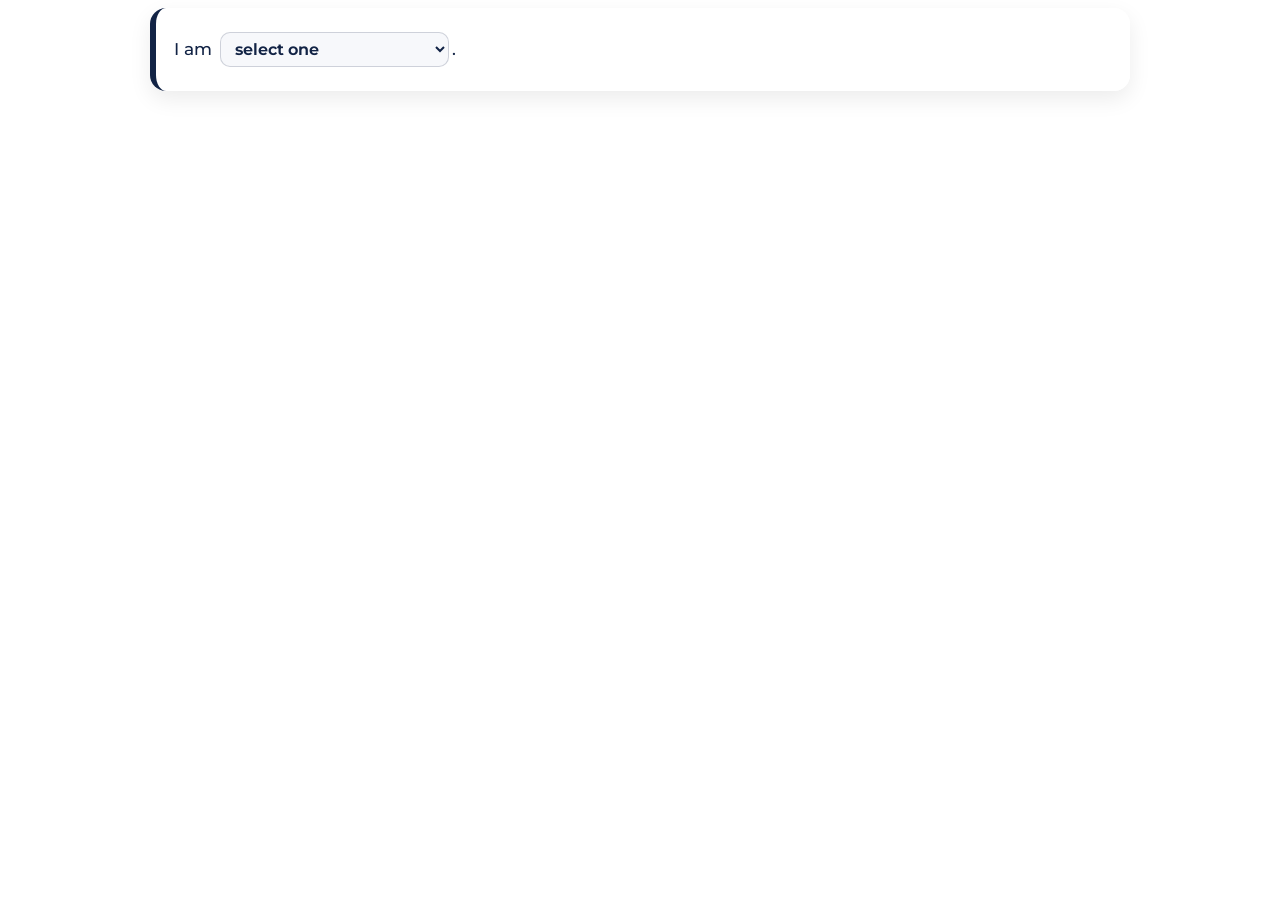
<file: index.html>
<!DOCTYPE html>
<html lang="en">
<head>
  <meta charset="UTF-8">
  <meta name="viewport" content="width=device-width, initial-scale=1.0">
  <title>GG Condensed Pricing Widget</title>
  <link href="https://fonts.googleapis.com/css2?family=Montserrat:wght@400;500;600;700&display=swap" rel="stylesheet">
  <link rel="stylesheet" href="styles.css?v=2">
</head>
<body>

<div id="ggPriceWidget">
  <div class="price-line" id="stepMode">
    I am
    <select id="mode">
      <option value="">select one</option>
      <option value="individual">an individual</option>
      <option value="group">registering for a group</option>
    </select>.
  </div>

  <!-- Individual flow -->
  <div id="individualFlow">
    <div class="price-line step" id="stepLived">
      I am
      <select id="lived">
        <option value="">select one</option>
        <option value="no">not requesting</option>
        <option value="yes">requesting</option>
      </select>
      the lived experience scholarship.
    </div>

    <div class="price-line step" id="stepStudent">
      I am
      <select id="student">
        <option value="">select one</option>
        <option value="no">not a student</option>
        <option value="yes">a student</option>
      </select>.
    </div>

    <div class="price-line step" id="stepCeu">
      I am
      <select id="ceu">
        <option value="">select one</option>
        <option value="no">not claiming</option>
        <option value="yes">claiming</option>
      </select>
      Continuing Education Units (CEUs).
    </div>

    <div class="price-line step" id="stepEvent">
      I want to register for
      <select id="event">
        <option value="">select one</option>
        <option value="global">the Global Gathering only</option>
        <option value="skill">Skill Building Institutes only</option>
        <option value="both">both the Global Gathering and Skill Building Institutes</option>
      </select>.
    </div>

    <div class="price-line step" id="stepSkillLength">
      For Skill Building Institutes, I am choosing
      <select id="skillLength">
        <option value="">select one</option>
        <option value="half">a half day</option>
        <option value="full">a full day</option>
      </select>.
    </div>

    <div class="price-line step" id="stepEarly">
      I am registering
      <select id="early">
        <option value="">select one</option>
        <option value="yes">on or before July 31, 2026</option>
        <option value="no">after July 31, 2026</option>
      </select>.
    </div>
  </div>

  <!-- Group flow -->
  <div id="groupFlow">
    <div class="price-line step" id="stepGroupSize">
      My group has
      <input id="groupSize" type="number" min="10" value="">
      registrations.
    </div>

    <div class="price-line step" id="stepGroupAddons">
      Members of my group are
      <select id="groupAddons">
        <option value="">select one</option>
        <option value="no">not claiming CEUs or participating in Skill Building Institutes</option>
        <option value="yes">claiming CEUs and/or participating in Skill Building Institutes</option>
      </select>.
    </div>

    <div class="price-line step" id="stepGroupCounts">
      <input id="groupSkillCount" type="number" min="0" value="0">
      are participating in half-day Skill Building Institutes and
      <input id="groupCeuCount" type="number" min="0" value="0">
      are claiming CEUs.
    </div>

    <div class="price-line step" id="stepGroupEarly">
      The group is registering
      <select id="groupEarly">
        <option value="">select one</option>
        <option value="yes">on or before July 31, 2026</option>
        <option value="no">after July 31, 2026</option>
      </select>.
    </div>
  </div>

  <div id="priceResult" aria-live="polite"></div>
</div>

<script src="script.js?v=2"></script>
</body>
</html>
</file>
<file: styles.css>
* {
  box-sizing: border-box;
  font-family: "Montserrat", sans-serif;
  -webkit-font-smoothing: antialiased;
}

body {
  margin: 0;
  padding: 0;
  background: transparent;
}

#ggPriceWidget {
  width: 100%;
  max-width: 980px;
  margin: 8px auto;
  padding: 16px 18px;
  border-radius: 16px;
  background: #ffffffee;
  color: #122345;
  box-shadow: 0 8px 22px rgba(0,0,0,.08);
  border-left: 6px solid #122345;
}

.price-line {
  display: block;
  margin: 8px 0;
  font-size: 1.08rem;
  line-height: 1.75;
  font-weight: 500;
}

.step {
  display: none;
}

select,
input[type="number"] {
  border: 1.5px solid rgba(18,35,69,.18);
  border-radius: 10px;
  background: #f7f8fb;
  color: #122345;
  font: inherit;
  font-size: 1rem;
  font-weight: 650;
  padding: 6px 10px;
  margin: 0 3px;
  outline: none;
}

input[type="number"] {
  width: 72px;
  text-align: center;
}

select:focus,
input[type="number"]:focus {
  border-color: #187089;
  box-shadow: 0 0 0 3px rgba(24,112,137,.12);
  background: #ffffff;
}

select:disabled {
  opacity: .45;
  cursor: not-allowed;
}

#priceResult {
  display: none;
  margin-top: 12px;
  padding-top: 12px;
  border-top: 1px solid rgba(18,35,69,.12);
  font-size: 1.35rem;
  line-height: 1.35;
  font-weight: 700;
  color: #122345;
}

#priceResult.show {
  display: block;
}

@media (max-width: 700px) {
  #ggPriceWidget {
    padding: 14px;
  }

  .price-line {
    font-size: .98rem;
    line-height: 1.9;
  }

  select,
  input[type="number"] {
    font-size: .94rem;
    max-width: 100%;
  }

  #priceResult {
    font-size: 1.18rem;
  }
}
</file>
